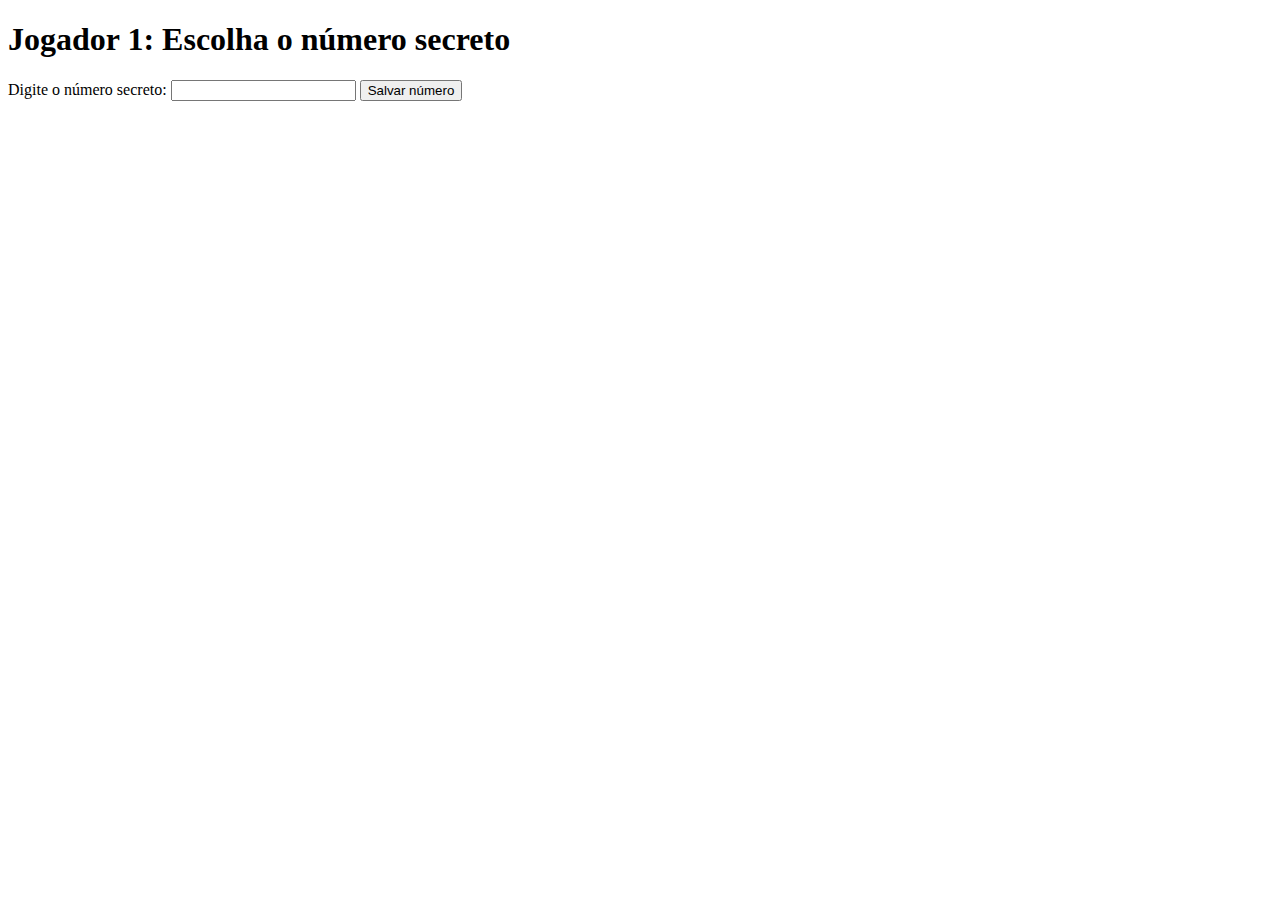
<file: index.html>
<!DOCTYPE html>
<html lang="pt-br">
<head>
    <meta charset="UTF-8">
    <title>Jogador 1 - Escolha o número</title>
</head>
<body>
    <h1>Jogador 1: Escolha o número secreto</h1>
    <form method="post">
        <label for="numero">Digite o número secreto:</label>
        <input type="number" name="numero" id="numero" required>
        <button type="submit">Salvar número</button>
    </form>
</body>
</html>
</file>
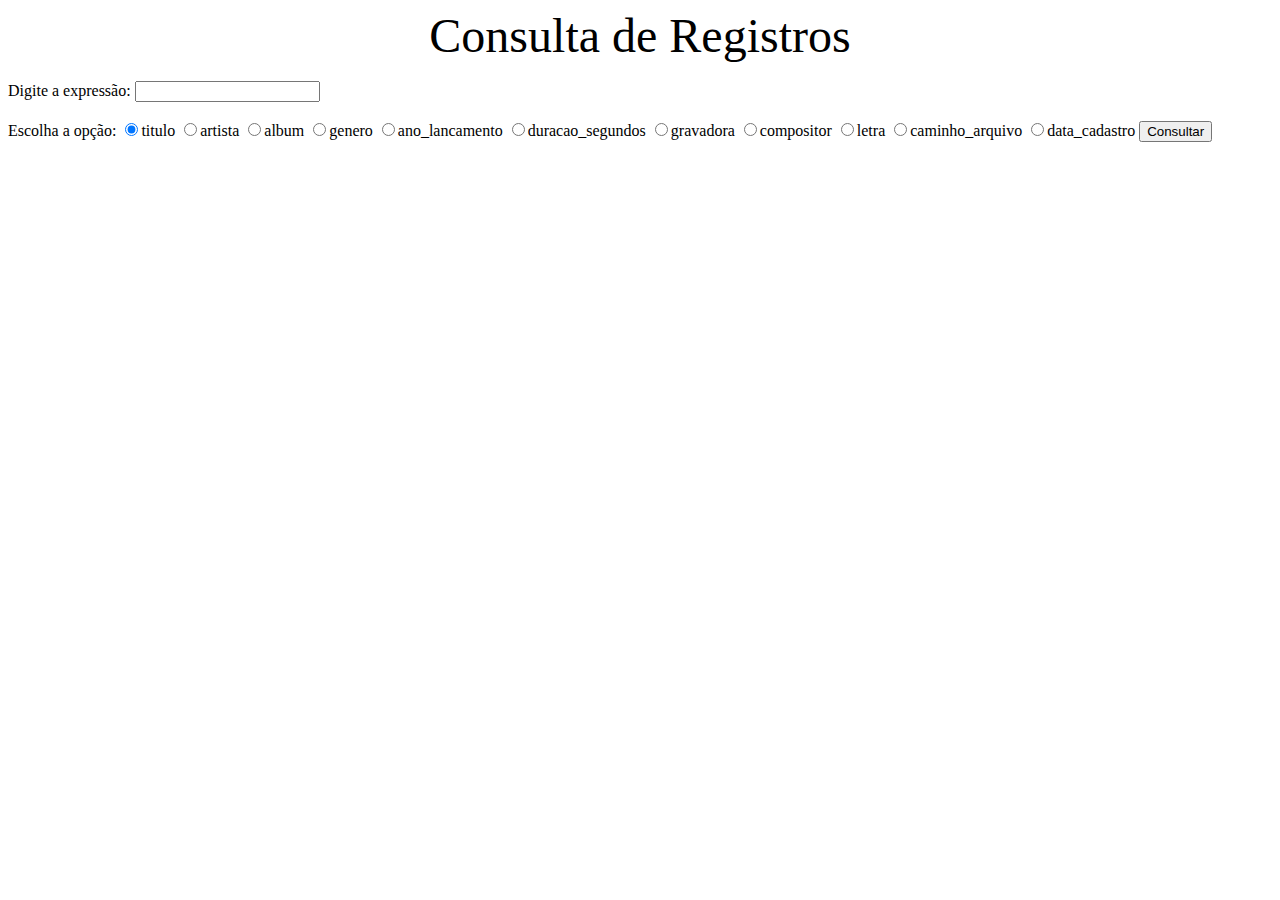
<file: consultar.html>
<HTML>
<HEAD>
 <meta http-equiv="Content-Type" content="text/html; charset=utf-8" />
 <TITLE>Consulta</TITLE>
</HEAD>
<BODY>
<font face="book antiqua" size="8"><center>Consulta de Registros</center></font><br>

<form method="post" action="consultar.php">
Digite a expressão: <input type="text" name = "expressao"><br><br>

Escolha a opção:
<input type="radio" name="op" value ="titulo" checked>titulo
<input type="radio" name="op" value ="artista">artista
<input type="radio" name="op" value ="album">album
<input type="radio" name="op" value ="genero">genero
<input type="radio" name="op" value ="ano_lancamento">ano_lancamento
<input type="radio" name="op" value ="duracao_segundos">duracao_segundos
<input type="radio" name="op" value ="gravadora">gravadora
<input type="radio" name="op" value ="compositor">compositor
<input type="radio" name="op" value ="letra">letra
<input type="radio" name="op" value ="caminho_arquivo">caminho_arquivo
<input type="radio" name="op" value ="data_cadastro">data_cadastro

<input type="submit" value ="Consultar">
</form>
</BODY>
</HTML>
</file>
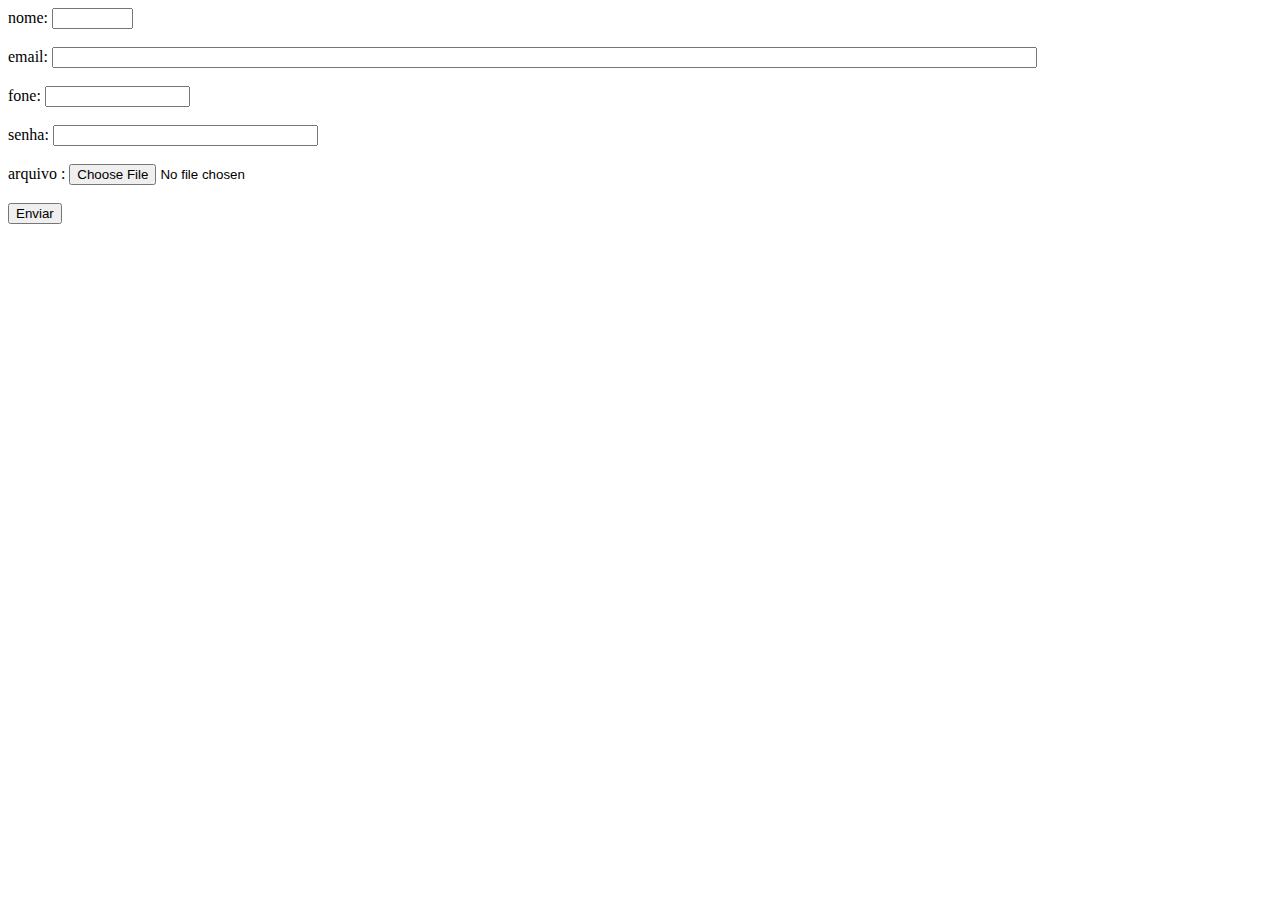
<file: imagens.html>
<html>
<body>
<form method="post" enctype="multipart/form-data" action="imagens.php">

    nome:			<input type="text" size="07" name="nome" maxlength="50"><br><br>
    email:		<input type="text" size="120" name="email"><BR><br>
        fone:			<input type="text" size="15" name="fone"><BR><br>
            senha:			<input type="text" size="30" name="senha"><BR><br>


arquivo : <input name="arquivo" type="file" value="imagem"/>
    <br /><br />
        <input type="submit" value="Enviar" />


</form>
</body>
</html>
</file>
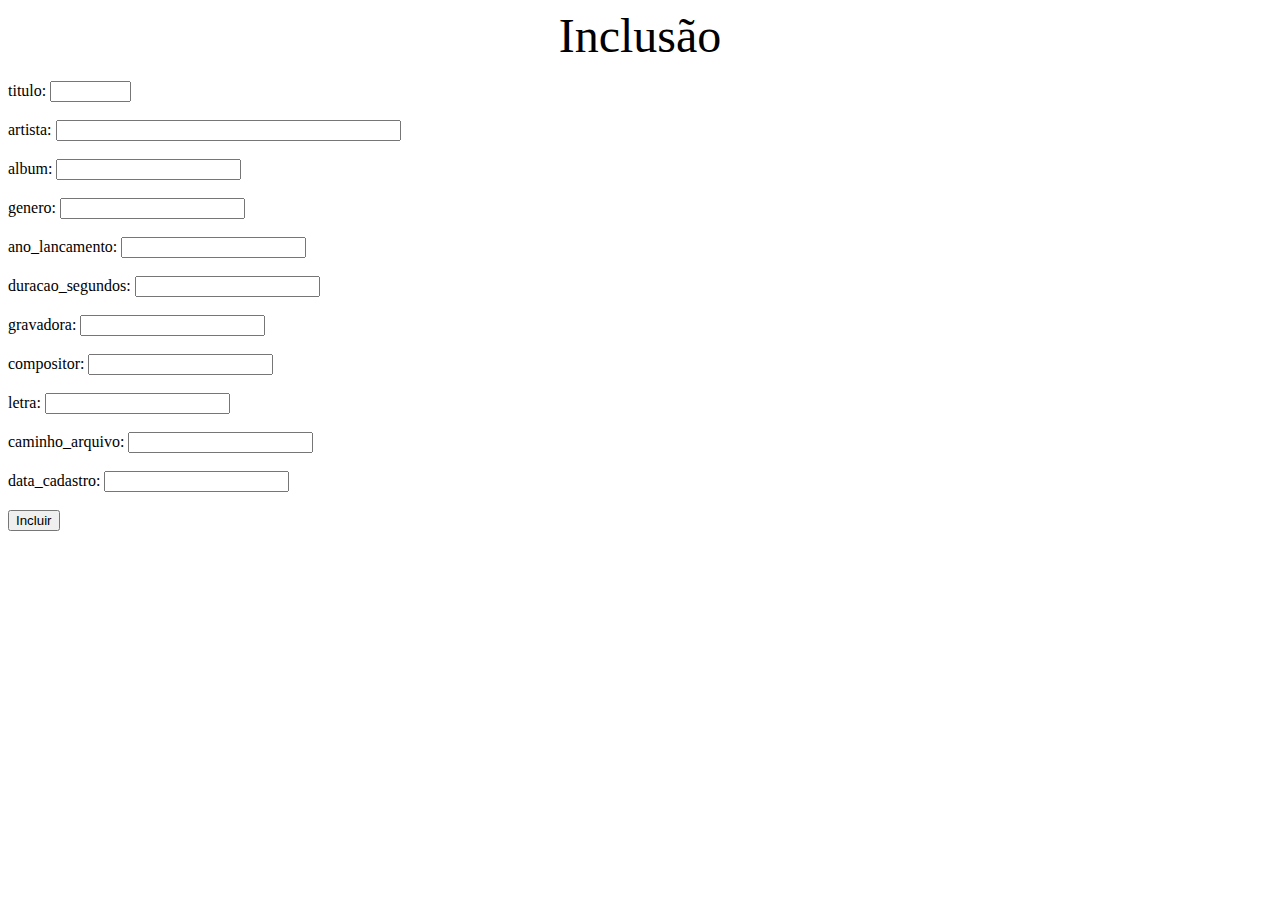
<file: incluir.html>
<HTML>
<HEAD>
 <meta http-equiv="Content-Type" content="text/html; charset=utf-8" />
 <TITLE>Incluir</TITLE>
</HEAD>
<BODY>
<font face="book antiqua" size="8"><center>Inclusão</center></font><br>

<form method="post" action="incluir.php">
titulo:			<input type="text" size="07" name="titulo" maxlength="07"><br><br>
artista:		<input type="text" size="40" name="artista"><BR><br>
album:			<input type="text" size="20" name="album"><BR><br>
genero:			<input type="text" size="20" name="genero"><BR><br>
ano_lancamento:			<input type="number" size="20" name="ano_lancamento"><BR><br>
duracao_segundos:			<input type="number" size="20" name="duracao_segundos"><BR><br>
gravadora:			<input type="text" size="20" name="gravadora"><BR><br>
compositor:			<input type="text" size="20" name="compositor"><BR><br>
letra:			<input type="text" size="20" name="letra"><BR><br>
caminho_arquivo:			<input type="text" size="20" name="caminho_arquivo"><BR><br>
data_cadastro:			<input type="number" size="20" name="data_cadastro"><BR><br>
				<input type="submit" value="Incluir">
</form>
</BODY>
</HTML>
</file>
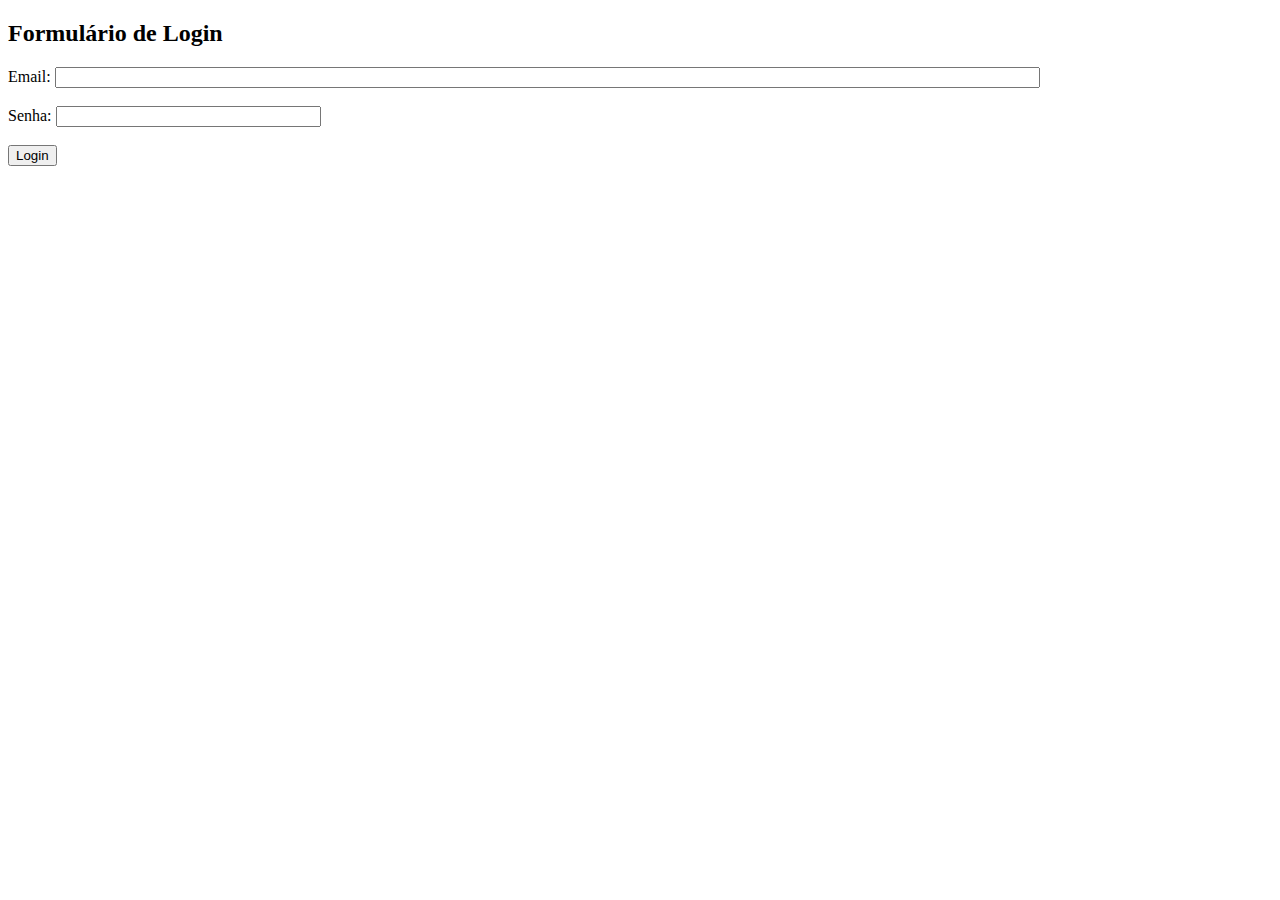
<file: login.html>
<!DOCTYPE html>
<html lang="pt-br">
<head>
    <meta charset="UTF-8">
    <meta name="viewport" content="width=device-width, initial-scale=1.0">
    <title>Login</title>
</head>
<body>
    <h2>Formulário de Login</h2>
    <form method="post" action="login.php">
        <label for="email">Email:</label>
        <input type="email" id="email" name="email" size="120" required><br><br>

        <label for="senha">Senha:</label>
        <input type="password" id="senha" name="senha" size="30" required><br><br>

        <input type="submit" value="Login">
    </form>
</body>
</html>
</file>
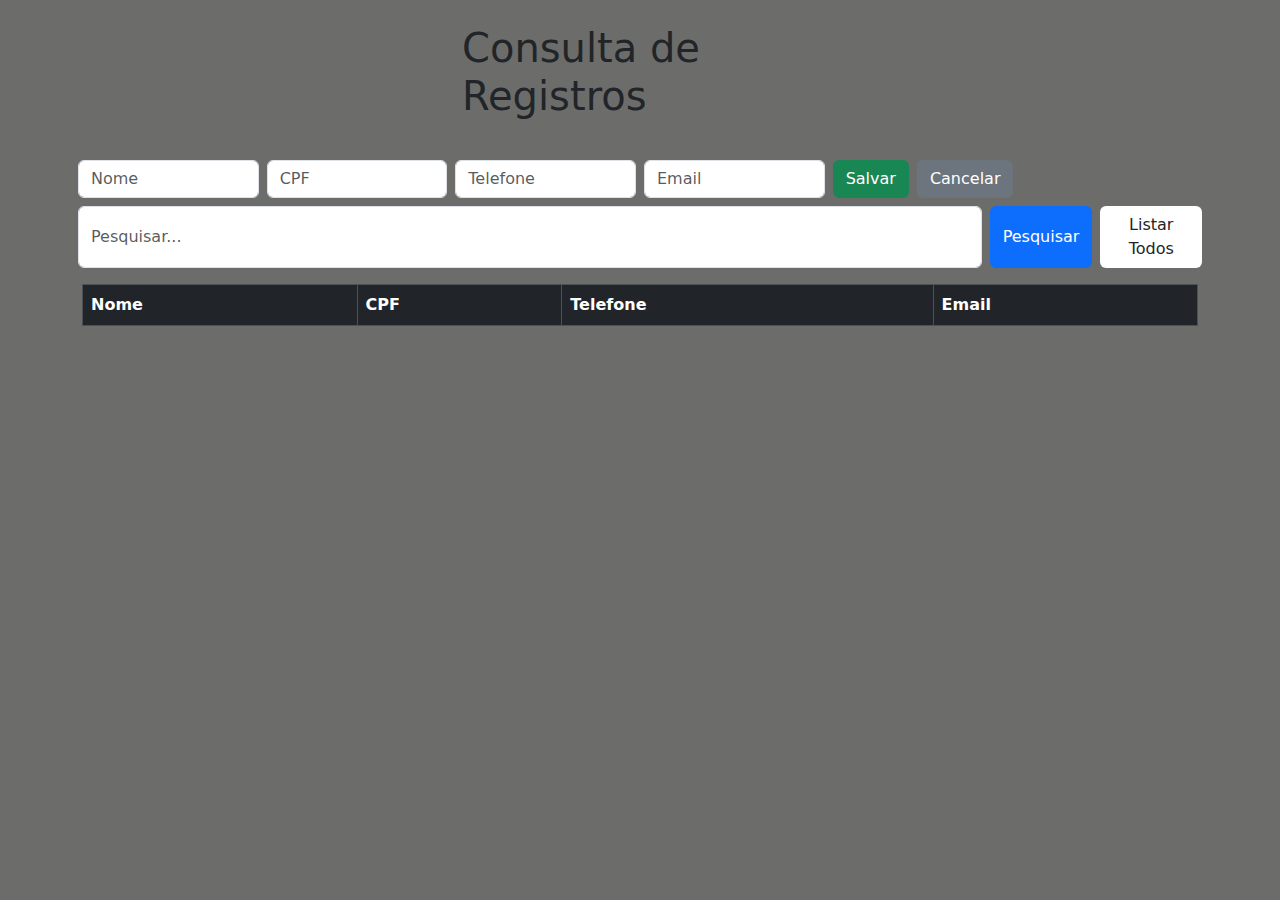
<file: APRENDER/consultar.html>
<!DOCTYPE html>
<html lang="en">
<head>
    <meta charset="UTF-8">
    <meta name="viewport" content="width=device-width, initial-scale=1.0">
    <title>Document</title>
     <link href="https://cdn.jsdelivr.net/npm/bootstrap@5.3.3/dist/css/bootstrap.min.css" rel="stylesheet">
  <script src="https://cdn.jsdelivr.net/npm/bootstrap@5.3.3/dist/js/bootstrap.bundle.min.js"></script>

</head>
<body class="bg fundo">
<div class="container mt-4">
    <div class="row justify-content-center">
        <div class="col-md-4">
         
            <style>
            .Titulo{
            color:white;
            }
            .fundo {
            background-color: rgb(108, 109, 106);
            }
            </style>
                        
            <h1 class="mb-4"> Consulta de Registros</h1> 
        </div>
                <form class="row g-2 mb-3">
                    <input type="hidden" id="id">
                    
                    <div class="col-md-2">
                        <input type="text" id="Nome" class="form-control" placeholder="Nome">
                    </div>
                    
                    <div class="col-md-2">
                        <input type="text" id="cpf" class="form-control" placeholder="CPF">
                    </div>

                    <div class="col-md-2">
                        <input type="text" id="Telefone" class="form-control" placeholder="Telefone">
                    </div>

                    <div class="col-md-2">
                        <input type="text" id="Email" class="form-control" placeholder="Email">
                    </div>


                    <div class="col-md-2 d-flex gap-2">
                        <button type="button" class="btn btn-success" onclick="salvar()">Salvar</button>
                        <button type="reset" class="btn btn-secondary" onclick="limpar()">Cancelar</button>
                    </div>

                    <div class="col-md-12 d-flex gap-2 mt-2">
                        <input type="text" id="pesquisa" class="form-control" placeholder="Pesquisar...">
                        <button type="button" class="btn btn-primary" onclick="carregarPesquisa()">Pesquisar</button>
                        <button type="button" class="btn bg-white" onclick="carregar()">Listar Todos</button>
                    </div>
                </form>

                    <div class="table-responsive">
                    <table id="tabela" class="table table-bordered table-striped align-middle">


                       <thead class="table-dark">
                        <tr>
                            <th>Nome</th>
                            <th>CPF</th>
                            <th>Telefone</th>
                            <th>Email</th>
                        </tr>
                        </thead>    
                        <tbody>

                        </tbody> 
                    </table>
                    </div>
    </div>
</div>
 
    <script>
        const API_URL = "http://localhost/aulasphp/APRENDER/tabela.php";
        
    </script>


</body>
</html>
</file>
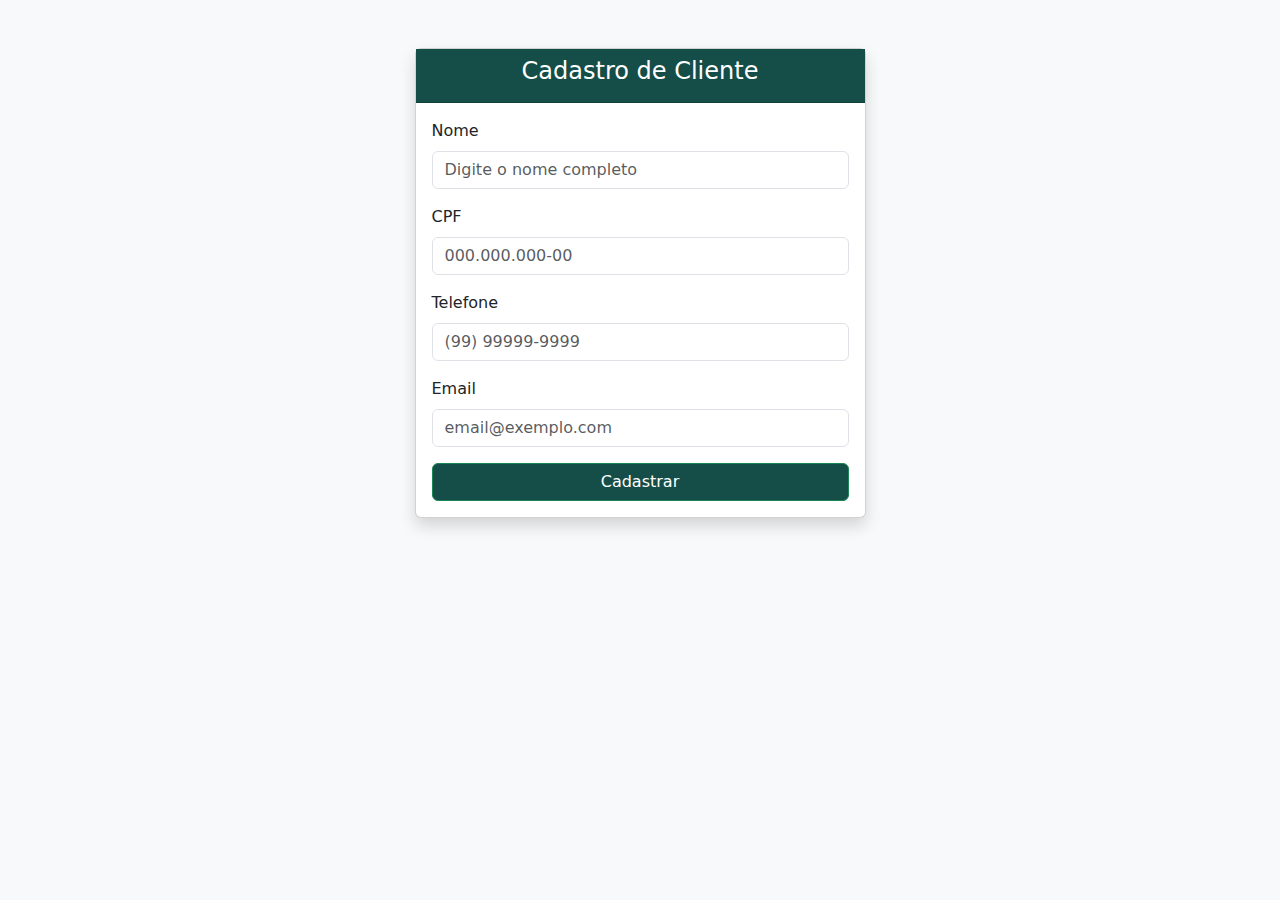
<file: APRENDER/incluir.html>
<!DOCTYPE html>
<html lang="pt-br">
<head>
    <meta charset="UTF-8">
    <title>Cadastrar Cliente</title>
    <link href="https://cdn.jsdelivr.net/npm/bootstrap@5.3.3/dist/css/bootstrap.min.css" rel="stylesheet">
</head>
<body class="bg-light">

<div class="container mt-5">
    <div class="row justify-content-center">
        <div class="col-md-5">
            
            <div class="card shadow">
                <style>
                    .header-custom {
                        background-color: #154d48;
                        color: white;
                    }

                    .botao-cadastro{
                        background-color: #154d48;
                        
                    }
                    </style>

                    <div class="card-header header-custom text-center">
                    <h4>Cadastro de Cliente</h4>
                    </div>

                <div class="card-body">
                    <form method="POST" action="cadastrar.php">

                        <div class="mb-3">
                            <label class="form-label">Nome</label>
                            <input type="text" name="Nome" class="form-control" placeholder="Digite o nome completo" required>
                        </div>

                        <div class="mb-3">
                            <label class="form-label">CPF</label>
                            <input 
                                type="text" 
                                name="cpf" 
                                class="form-control"
                                placeholder="000.000.000-00"
                                pattern="\d{3}\.\d{3}\.\d{3}-\d{2}"
                                required>
                        </div>

                        <div class="mb-3">
                            <label class="form-label">Telefone</label>
                            <input 
                                type="tel" 
                                name="Telefone" 
                                class="form-control"
                                placeholder="(99) 99999-9999"
                                required>
                        </div>

                        <div class="mb-3">
                            <label class="form-label">Email</label>
                            <input 
                                type="email" 
                                name="Email" 
                                class="form-control"
                                placeholder="email@exemplo.com"
                                required>
                        </div>

                        <div class="d-grid">
                            <button type="submit" class="btn btn-success botao-cadastro">Cadastrar</button>
                        </div>

                    </form>
                </div>
            </div>

        </div>
    </div>
</div>

    
</body>
</html>
</file>
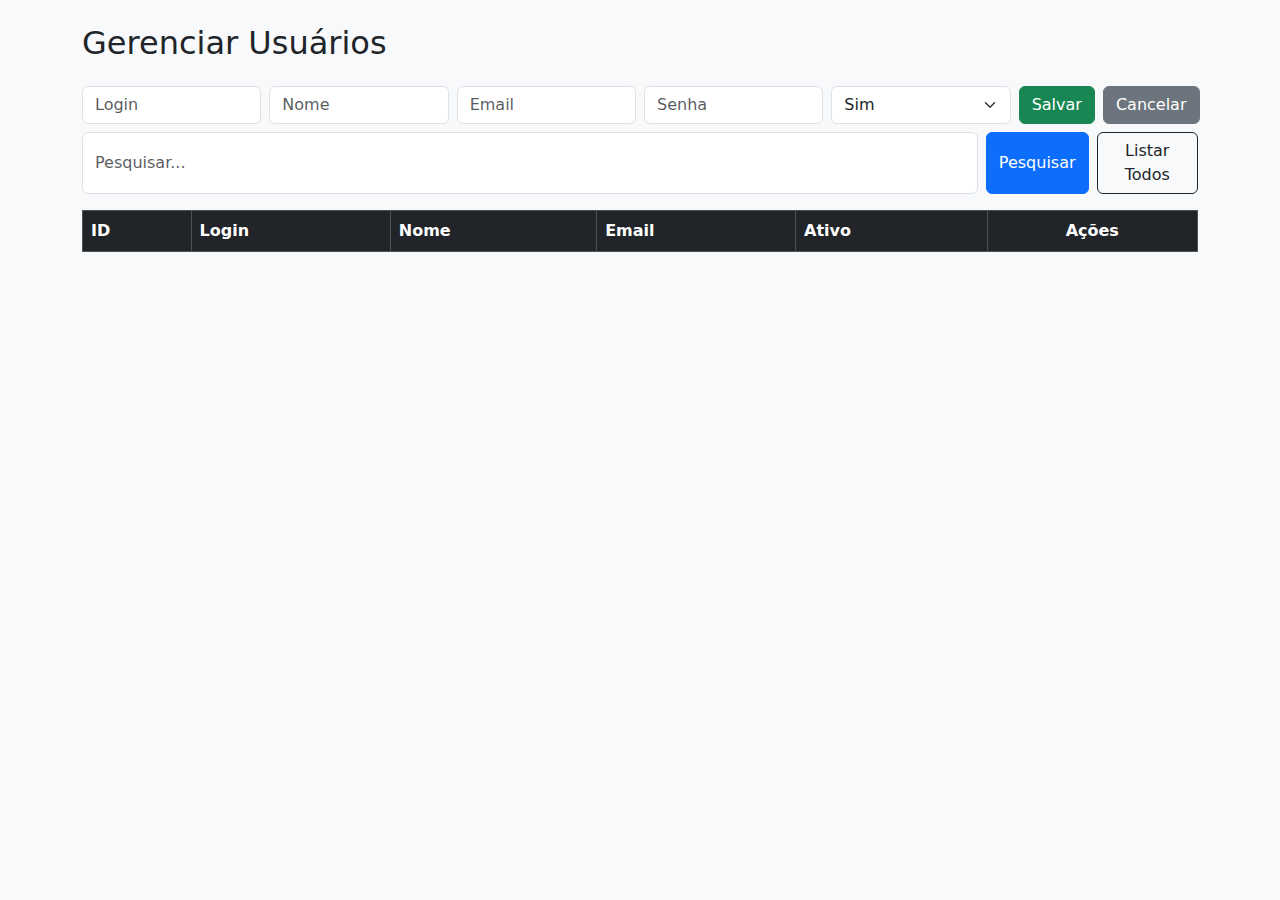
<file: APRENDER/mte.html>
<!DOCTYPE html>
<html lang="pt-BR">
<head>
  <meta charset="UTF-8">
  <meta name="viewport" content="width=device-width, initial-scale=1.0">
  <title>Gerenciar Usuários</title>
  <link href="https://cdn.jsdelivr.net/npm/bootstrap@5.3.3/dist/css/bootstrap.min.css" rel="stylesheet">
</head>
<body class="bg-light">

<div class="container mt-4">
  <h2 class="mb-4">Gerenciar Usuários</h2>

  <form class="row g-2 mb-3">
    <input type="hidden" id="id">

    <div class="col-md-2">
      <input type="text" id="login" class="form-control" placeholder="Login">
    </div>

    <div class="col-md-2">
      <input type="text" id="nome" class="form-control" placeholder="Nome">
    </div>

    <div class="col-md-2">
      <input type="email" id="email" class="form-control" placeholder="Email">
    </div>

    <div class="col-md-2">
      <input type="password" id="senha" class="form-control" placeholder="Senha">
    </div>

    <div class="col-md-2">
      <select id="ativo" class="form-select">
        <option value="1" selected>Sim</option>
        <option value="0">Não</option>
      </select>
    </div>

    <div class="col-md-2 d-flex gap-2">
      <button type="button" class="btn btn-success" onclick="salvar()">Salvar</button>
      <button type="reset" class="btn btn-secondary" onclick="limpar()">Cancelar</button>
    </div>

    <div class="col-md-12 d-flex gap-2 mt-2">
      <input type="text" id="pesquisa" class="form-control" placeholder="Pesquisar...">
      <button type="button" class="btn btn-primary" onclick="carregarPesquisa()">Pesquisar</button>
      <button type="button" class="btn btn-outline-dark" onclick="carregar()">Listar Todos</button>
    </div>
  </form>

  <div class="table-responsive">
    <table id="tabela" class="table table-bordered table-striped align-middle">
      <thead class="table-dark">
        <tr>
          <th>ID</th>
          <th>Login</th>
          <th>Nome</th>
          <th>Email</th>
          <th>Ativo</th>
          <th class="text-center">Ações</th>
        </tr>
      </thead>
      <tbody>
      </tbody>
    </table>
  </div>
</div>

<script src="https://cdn.jsdelivr.net/npm/bootstrap@5.3.3/dist/js/bootstrap.bundle.min.js"></script>
<script>
const API_URL = "http://localhost:8081/api/usuarios.php";
const tbody = document.querySelector("#tabela tbody");

function carregar(pesquisa = "") {
    tbody.innerHTML = "";
    let url = API_URL;
    if (pesquisa) {
        url += "?pesquisa=" + encodeURIComponent(pesquisa);
    }

    fetch(url)
       .then(resposta => resposta.json())
        .then(dados => {
            dados.forEach(usuario => {
              const tr = document.createElement("tr");
                tr.innerHTML = `
                    <td>${usuario.ID}</td>
                <td>${usuario.LOGIN}</td>
                <td>${usuario.NOME}</td>
                    <td>${usuario.EMAIL}</td>
                  <td>${usuario.ATIVO == 1 ? "Sim" : "Não"}</td>
                  <td class="text-center">
                       <button class="btn btn-sm btn-warning" onclick='editar(${JSON.stringify(usuario)})'>Editar</button>
                     <button class="btn btn-sm btn-danger" onclick='excluir(${usuario.ID})'>Excluir</button>
                    </td>
               `;
                tbody.appendChild(tr);
          });
        });
}

function carregarPesquisa() {

    const valor = document.getElementById("pesquisa").value;
    carregar(valor);

}

async function salvar() {

  const id = document.getElementById("id").value;
  const login = document.getElementById("login").value;
  const nome = document.getElementById("nome").value;
  const email = document.getElementById("email").value;
  const senha = document.getElementById("senha").value;
const ativo = document.getElementById("ativo").value;

    const payload = { ID: id, LOGIN: login, NOME: nome, EMAIL: email, SENHA: senha, ATIVO: ativo };
    const metodo = id ? "PUT" : "POST";

    await fetch(API_URL, {
   method: metodo,
    headers: {
        "Content-Type": "application/json"
    },
    body: JSON.stringify(payload)
});


    limpar();
    carregar();
}

function editar(usuario) {

    document.getElementById("id").value = usuario.ID;
    document.getElementById("login").value = usuario.LOGIN;
    document.getElementById("nome").value = usuario.NOME;
   document.getElementById("email").value = usuario.EMAIL;
    document.getElementById("senha").value = usuario.SENHA;
  document.getElementById("ativo").value = usuario.ATIVO;

}

async function excluir(id) {
    if (confirm("Deseja excluir este usuário?")) {
        await fetch(API_URL + "?id=" + id, { method: "DELETE" });
        carregar();

    }
}

function limpar() {
    document.getElementById("id").value = "";
  document.getElementById("login").value = "";
    document.getElementById("nome").value = "";
    document.getElementById("email").value = "";
    document.getElementById("senha").value = "";
    document.getElementById("ativo").value = "1";
    document.getElementById("pesquisa").value = "";
}
carregar();
</script>

</body>
</html>
</file>
